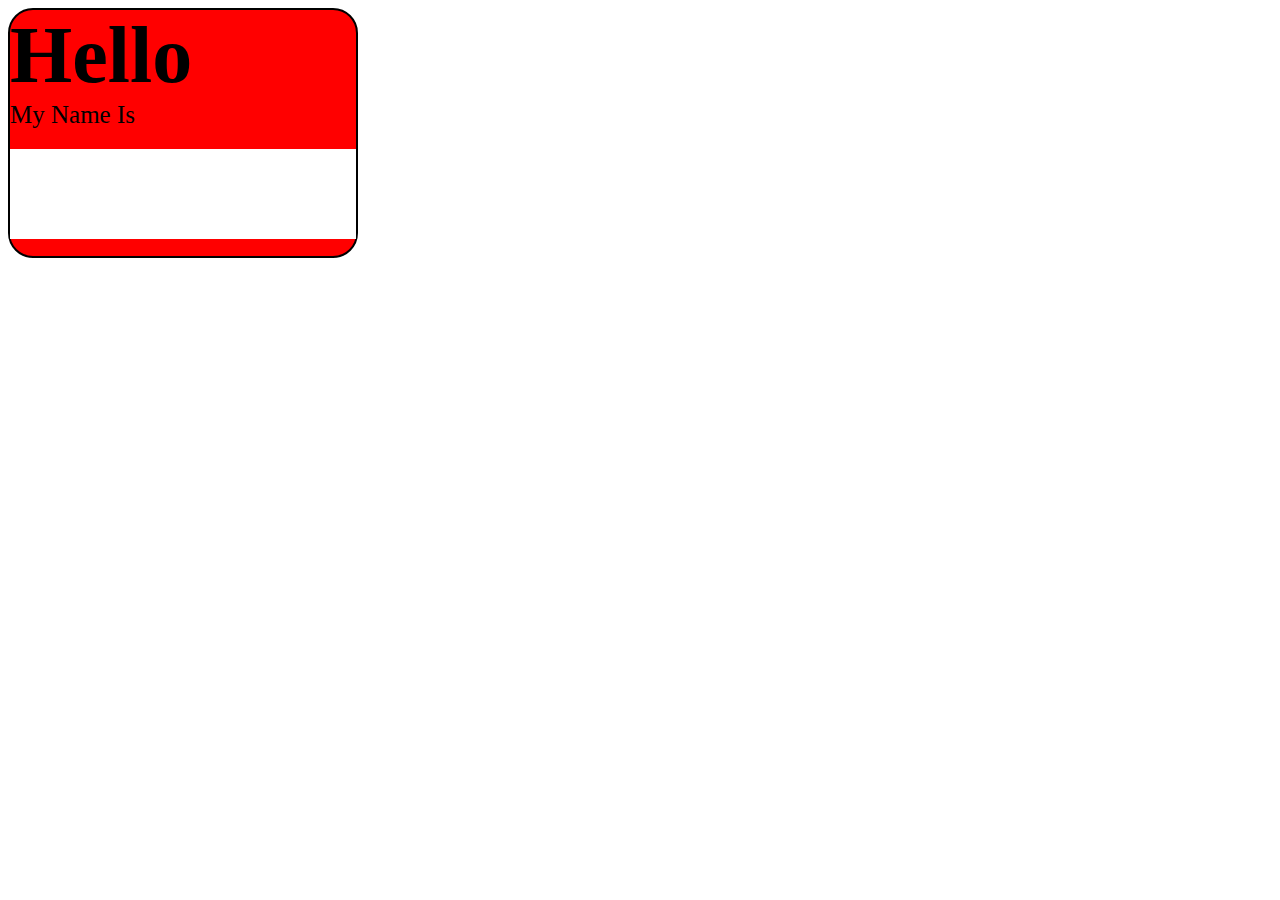
<file: nametag.html>
<!DOCTYPE html>
<html lang="en">
<head>
    <meta charset="UTF-8">
    <meta name="viewport" content="width=device-width, initial-scale=1.0">
    <meta http-equiv="X-UA-Compatible" content="ie=edge">
    <link rel="stylesheet" href="nametag-style.css">
    <title>My Nametag</title>
</head>
<body>
    <div class="nametag">
        <div class="words"></div>
            <div class="hello"> Hello </div>
            <div class="my-name-is">My Name Is</div>
        <div class="front"></div>
     </div>
</body>
</html>
</file>
<file: nametag-style.css>
* {
    box-sizing: border-box;
}
.nametag {
    width: 350px;
    height: 250px;
    border: solid black 2px;
    border-radius: 25px;
    background-color: red;
}

.front {
    height: 90px;
    background-color: white;
    position: relative;
    top: 20px;
    text-align: center;
    text-transform: uppercase;
    font-size; 1rem;


}
.words {
    font-family: 'Courier New', Courier, monospace;
    text-transform: uppercase;
    text-align: center;
    color: white;
}
.hello {
    font-size: 80px;
    font-weight: bolder;
}
.my-name-is {
    font-size: 25px;
}
</file>
